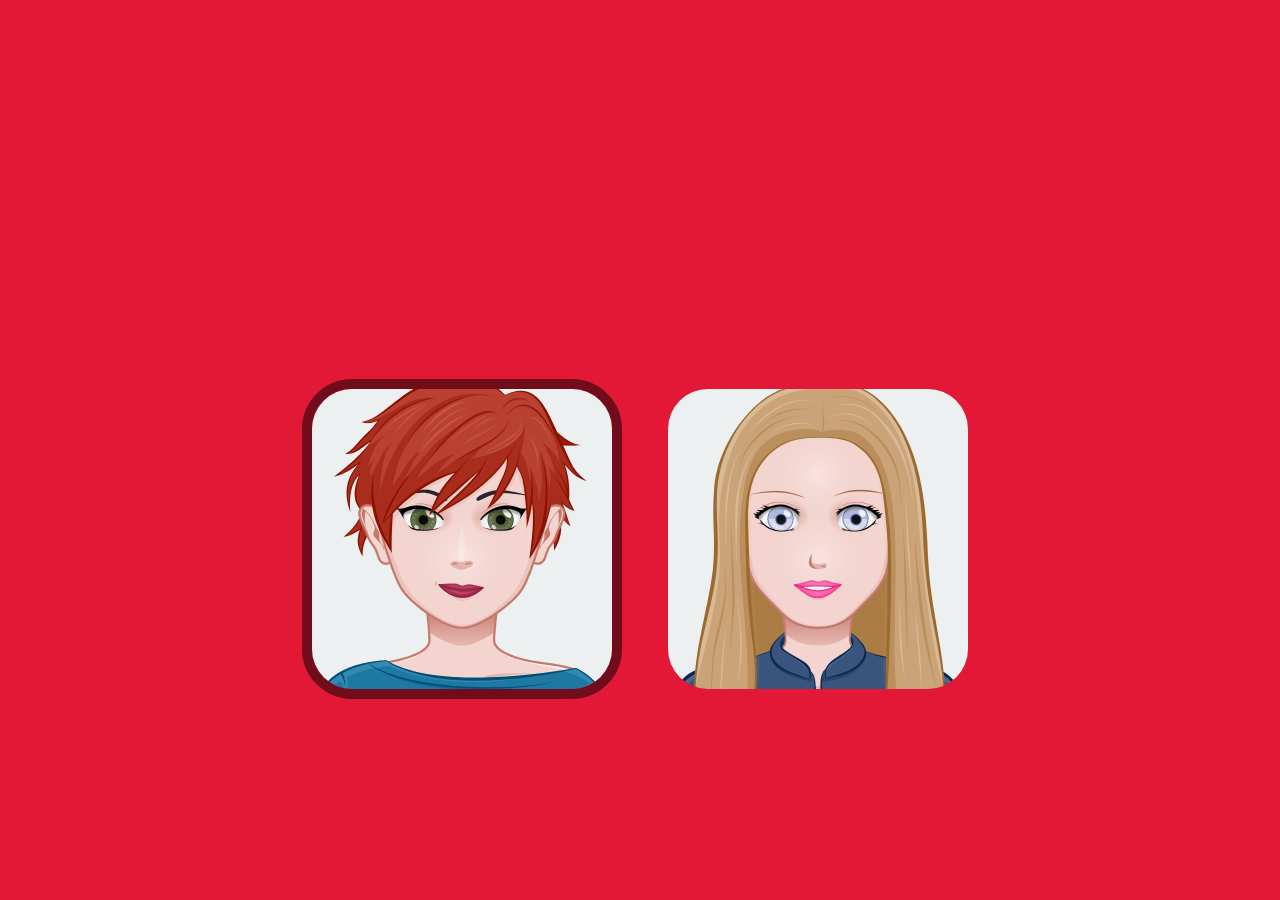
<file: index.html>
<!doctype html>

<html lang="en">
<head>
  <meta charset="utf-8">

  <title>Dansk Alfabet</title>

  <link rel="stylesheet" href="css/style.css">
</head>

<body>
  <audio id="audio">
  </audio>

  <div id='wrap'>
    <input type='text' id='letter' autofocus></input>
  </div>

  <ul id='people'>
    <li><img class='person' id='else' src='images/else.png' title='Else'></li>
    <li><img class='person' id='anne-katrine' src='images/anne-katrine.png' title='Anne Katrine'></li>
  </ul>

  <script src="js/script.js"></script>
</body>
</html>
</file>
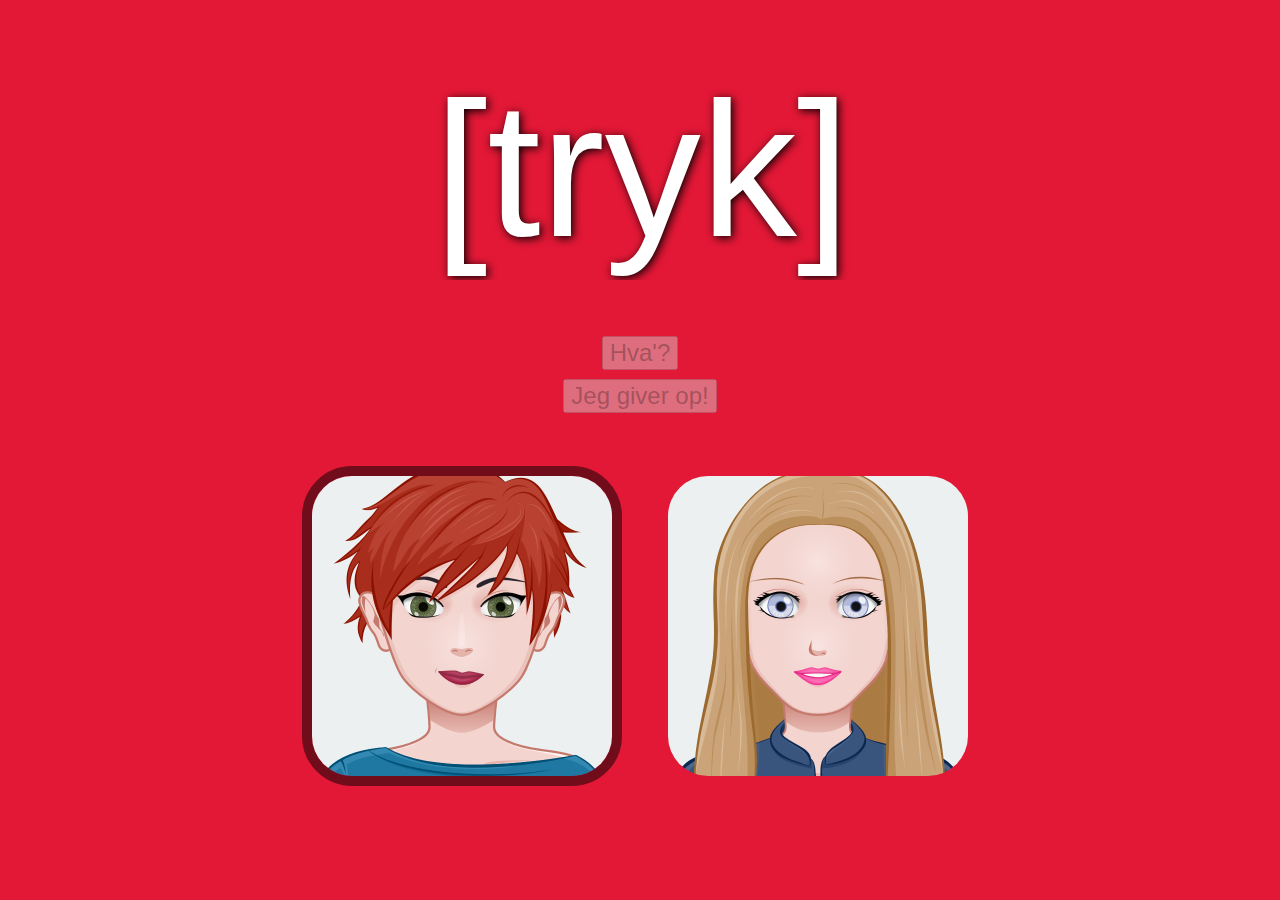
<file: lytter.html>
<!doctype html>

<html lang="en">
<head>
  <meta charset="utf-8">

  <title>Lyt Til Bogstaverne</title>

  <link rel="stylesheet" href="css/style.css">
</head>

<body>
  <audio id="audio">
  </audio>

  <div id='wrap'>
    <input type='text' id='letter'></input>
  </div>

  <div id="knapper">
    <input type="button" id="gentag" value="Hva'?"></input>
    <br/>
    <input type="button" id="givop" value="Jeg giver op!"></input>
  </div>

  <ul id='people'>
    <li><img class='person' id='else' src='images/else.png' title='Else'></li>
    <li><img class='person' id='anne-katrine' src='images/anne-katrine.png' title='Anne Katrine'></li>
  </ul>

  <script src="js/lytter.js"></script>
</body>
</html>
</file>
<file: css/style.css>
body {
  background-color: #E31836;
}

#audio {
  display: none;
}

#wrap {
  margin: 0 auto;
}

#letter {
  margin-top: 50px;
  margin-bottom: 50px;
  border: 0;
  outline: none;
  background-color: transparent;
  text-align: center;
  color: #fff;
  font-size: 12em;
  /* font-family: sans-serif; gør "å" at overflow kassen */
  text-shadow: 2px 2px 10px #000;
  width: 100%;
}

#knapper {
  text-align: center;
}

#knapper input {
  text-align: center;
  font-size: 1.5em;
  margin: 0.2em;
}

#people {
  text-align: center;
  margin: 2em;
  padding: 0;
}

#people li {
  list-style: none;
  display: inline;
}

.person {
  margin: 1em;
  width: 300px;
  border-radius: 50px;
  border: 10px solid #E31836;
  cursor: pointer;
}

.person.active {
  border: 10px solid rgba(0, 0, 0, 0.5);
}
</file>
